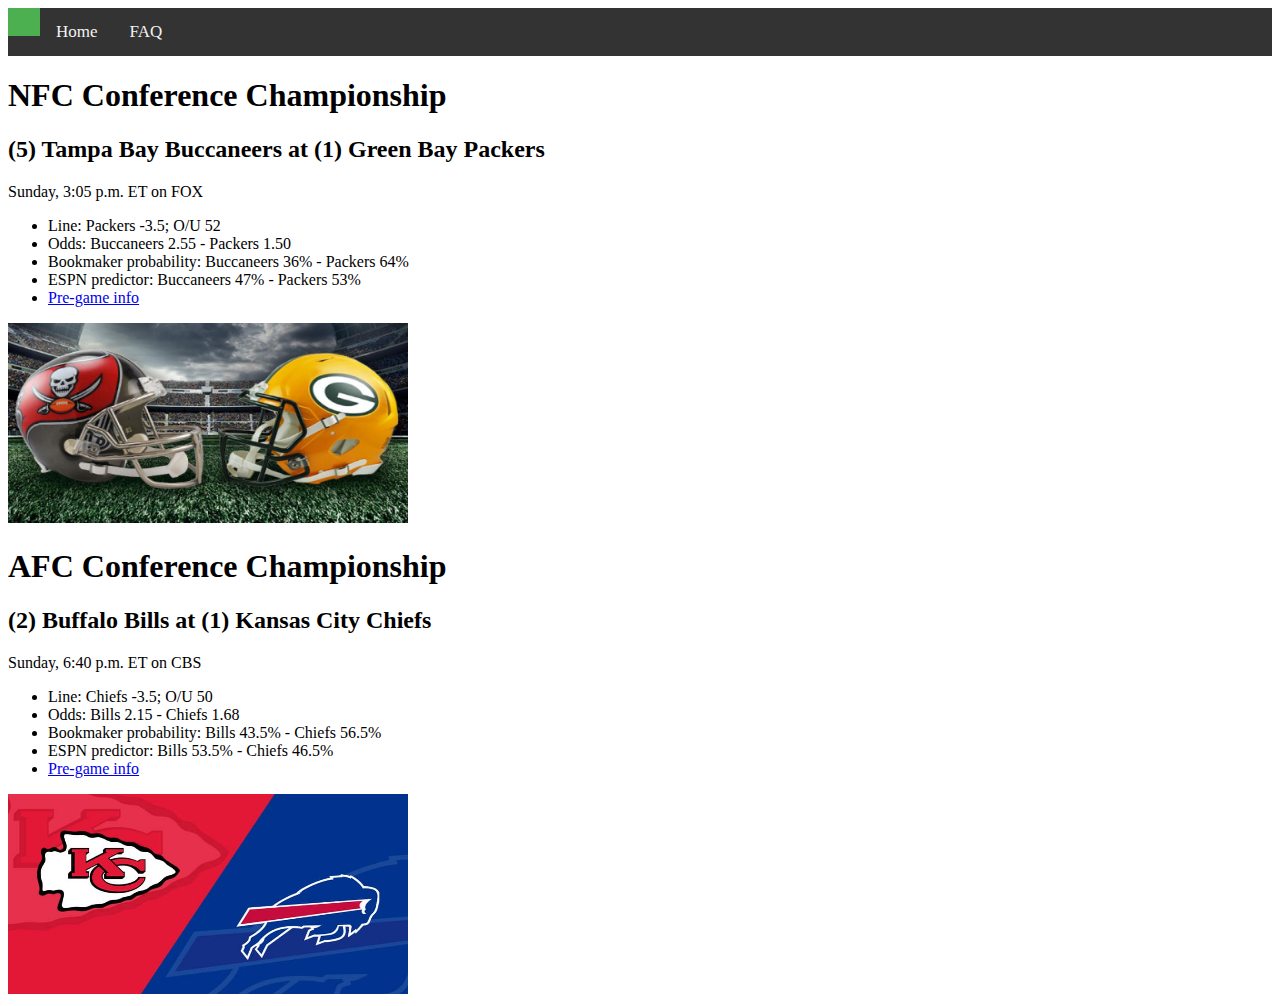
<file: mywebsite/Images/index.html>
<!DOCTYPE html>
<html>
<head>
<title>MyNFL</title>
<style>
    body {
  margin: 5;
}

.topnav {
  overflow: hidden;
  background-color: #333;
}

.topnav a {
  float: left;
  color: #f2f2f2;
  text-align: center;
  padding: 14px 16px;
  text-decoration: none;
  font-size: 17px;
}

.topnav a:hover {
  background-color: #ddd;
  color: black;
}

.topnav a.active {
  background-color: #4CAF50;
  color: white;
}
</style>
</head>
<body>
    <div class="topnav">
        <a class="active" href="index.html"></a>
        <a href="index.html">Home</a>
        <a href="faq.html">FAQ</a>
      </div>
</body>

<body>

    <h1>NFC Conference Championship</h1>
    <h2>(5) Tampa Bay Buccaneers at (1) Green Bay Packers</h2>
    <p>Sunday, 3:05 p.m. ET on FOX</p>    
    <ul>
        <li>Line: Packers -3.5; O/U 52</li>
        <li>Odds: Buccaneers 2.55 - Packers 1.50</li>
        <li>Bookmaker probability: Buccaneers 36% - Packers 64%</li>
        <li>ESPN predictor: Buccaneers 47% - Packers 53%</li>
        <li><a href="https://www.espn.com/nfl/game/_/gameId/401220402">Pre-game info</a></li>        
    </ul>
    
    

    <img src="Bucs_Packers.jpg" alt="" width="400" height="200">

</body>

<body>

    <h1>AFC Conference Championship</h1>
    <h2>(2) Buffalo Bills at (1) Kansas City Chiefs</h2>
    <p>Sunday, 6:40 p.m. ET on CBS</p>
    
    <ul>
        <li>Line: Chiefs -3.5; O/U 50</li>
        <li>Odds: Bills 2.15 - Chiefs 1.68</li>
        <li>Bookmaker probability: Bills 43.5% - Chiefs 56.5%</li>
        <li>ESPN predictor: Bills 53.5% - Chiefs 46.5%</li>
        <li><a href="https://www.espn.com/nfl/game/_/gameId/401220401">Pre-game info</li>        
    </ul>

    <img src="Bills_Chiefs.jpg" alt="" width="400" height="200">

</body>



</html>
</file>
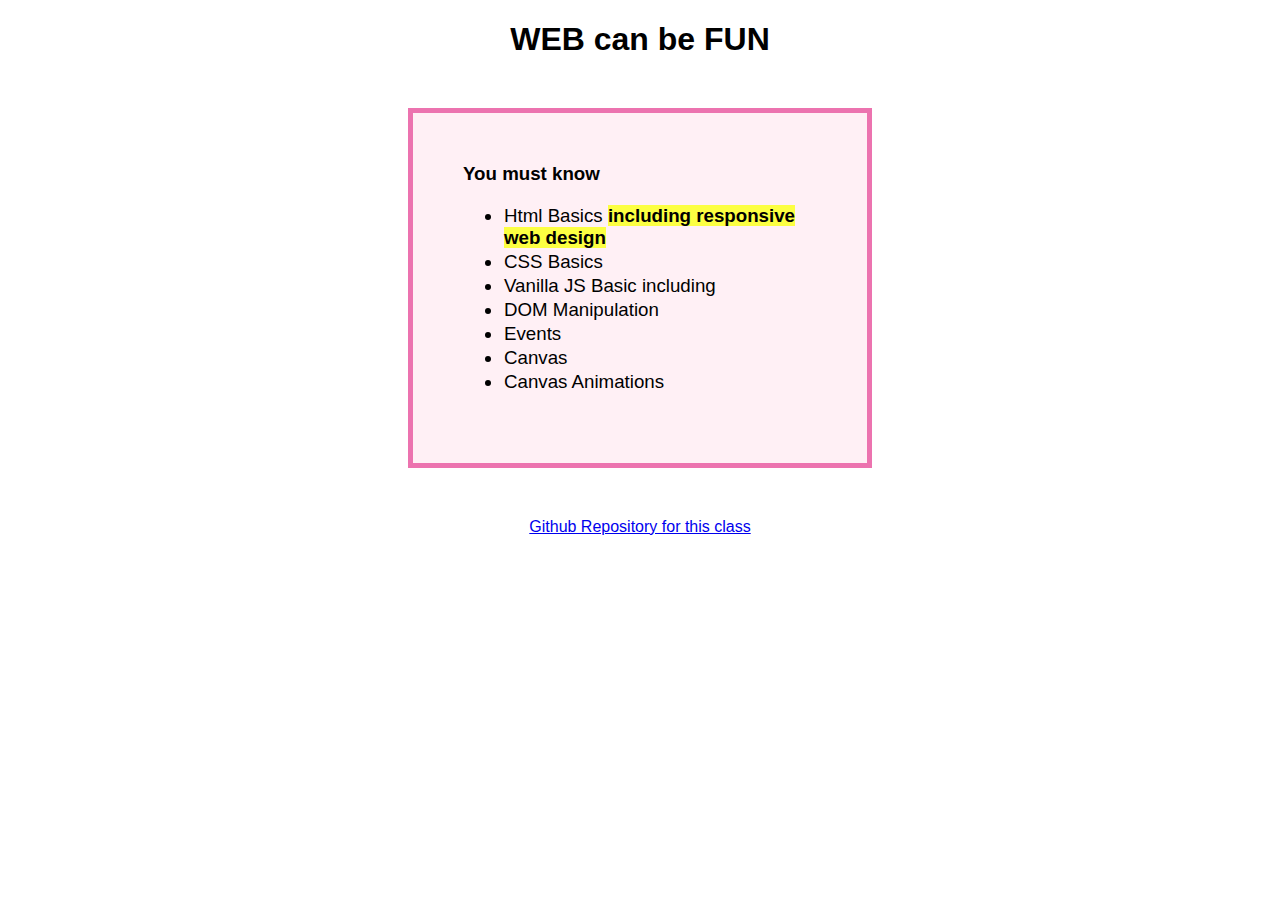
<file: css-box-model/boxes.html>
<!DOCTYPE html>
<html lang='en'>
  <head>
    <meta charset='UTF-8'/>
    <title>Boxes Are Easy!</title>
    <link rel='stylesheet' href='box-styles.css'/>
    
  </head>
  
  <h1>WEB can be FUN</h1>
    
    <body>       
      <h3>You must know
        <ul>
          <li>Html Basics <strong>including responsive web design</strong></li>
          <li>CSS Basics</li>
          <li>Vanilla JS Basic including</li>
          <li>DOM Manipulation</li>
          <li>Events</li>
          <li>Canvas</li>
          <li>Canvas Animations</li>
        </ul>
      </h3>      
    </body>
    <a href="https://github.com/mbureau5/WebApplicationArchitectures">Github Repository for this class</a>
</html>
</file>
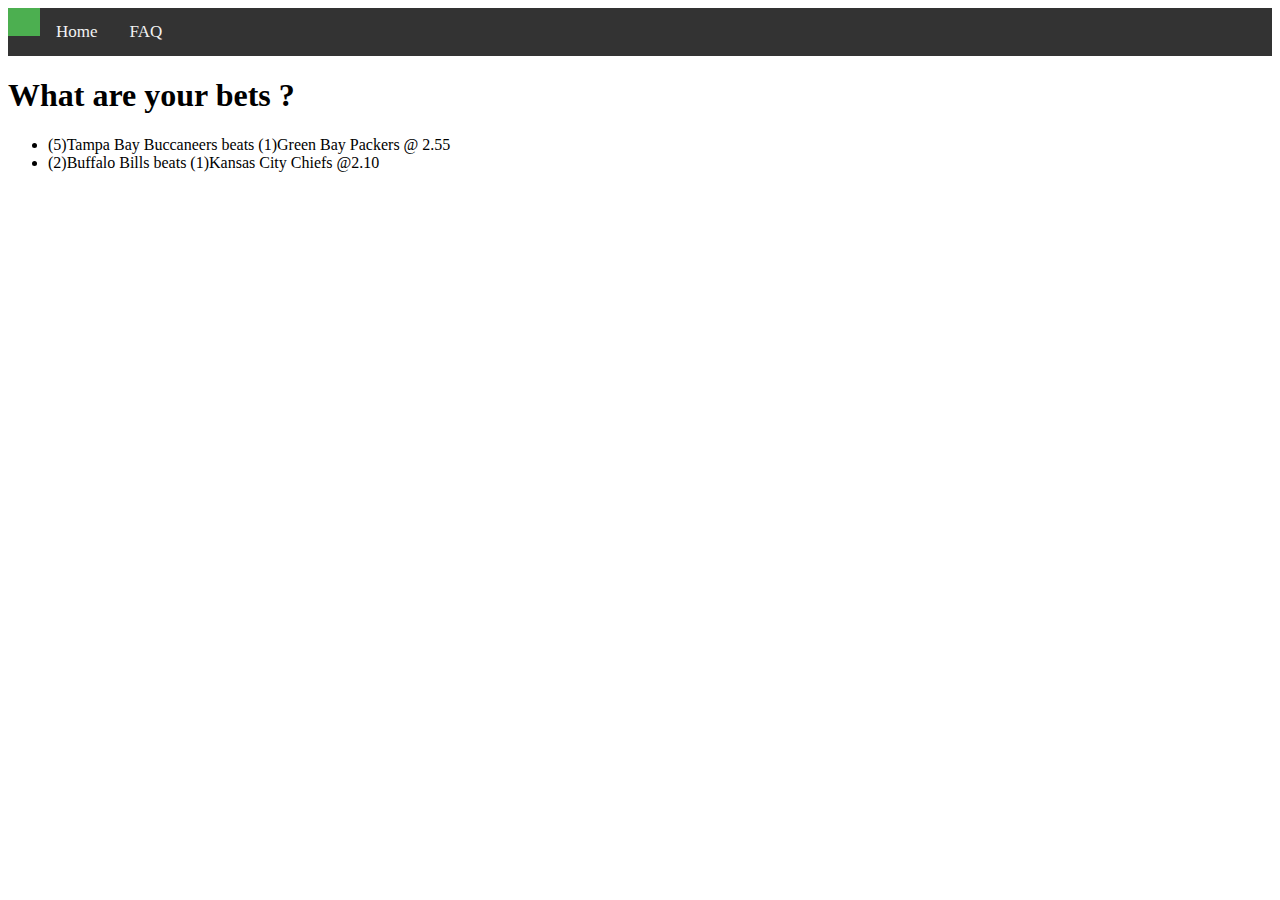
<file: mywebsite/Images/faq.html>
<!DOCTYPE html>
<html>
<head>
<title>MyNFL</title>
<style>
    body {
  margin: 5;
}

.topnav {
  overflow: hidden;
  background-color: #333;
}

.topnav a {
  float: left;
  color: #f2f2f2;
  text-align: center;
  padding: 14px 16px;
  text-decoration: none;
  font-size: 17px;
}

.topnav a:hover {
  background-color: #ddd;
  color: black;
}

.topnav a.active {
  background-color: #4CAF50;
  color: white;
}
</style>
</head>

<body>
    <div class="topnav">
        <a class="active" href="index.html"></a>
        <a href="index.html">Home</a>
        <a href="faq.html">FAQ</a>
      </div>
</body>

<body>

    <h1>What are your bets ?</h1>
    <ul>
        <li>(5)Tampa Bay Buccaneers beats (1)Green Bay Packers @ 2.55
          
        </li>
        <li>(2)Buffalo Bills beats (1)Kansas City Chiefs @2.10
          
        </li>
      </ul>
    
    

    

</body>
</file>
<file: css-box-model/box-styles.css>
body {
    text-align: center;
    font-family: Helvetica
  }
  
em, strong {
    background-color: hsl(61, 100%, 63%);
    display: inline;             /* This is the default for em and strong */
  }

li {
    padding: 1px;
    font-weight: normal
}

h3{
    text-align: left;
    background-color: #fff0f5;    /* Light gray */
    padding: 50px;
    border: 5px solid #ec73af;
    margin: 50px;
    margin-left: 400px;
    margin-right: 400px;
}
</file>
